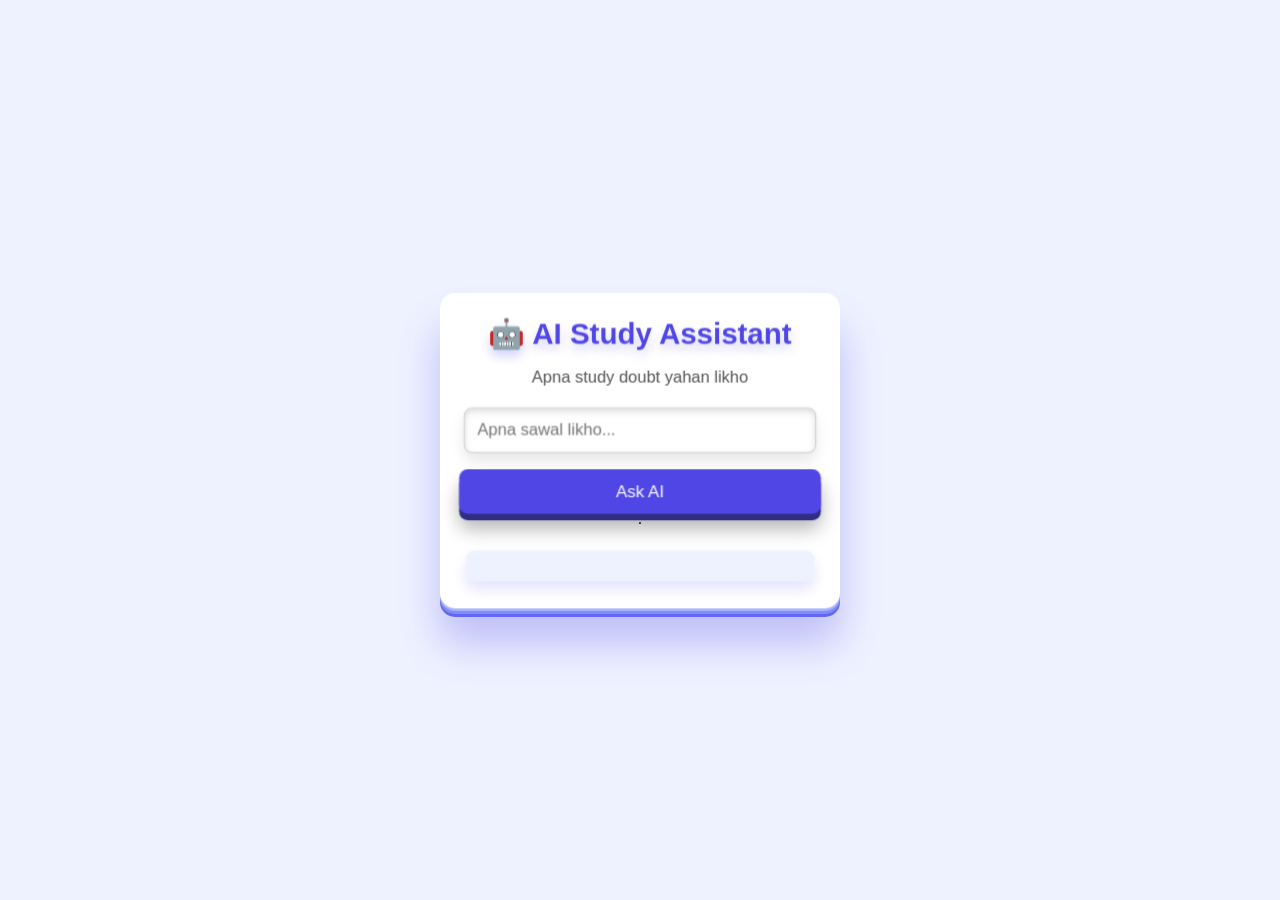
<file: Index.html>
<!DOCTYPE html>
<html lang="hi">
<head>
    <meta charset="UTF-8">
    <meta name="viewport" content="width=device-width, initial-scale=1.0">

    <title>AI Study Assistant</title>

    <link rel="stylesheet" href="style.css">

</head>

<body>
    

    <div class="container">

        <h1>🤖 AI Study Assistant</h1>

        <p>Apna study doubt yahan likho</p>

        <input
            type="text"
            placeholder="Apna sawal likho..."
            id="question"
        >

        <button id="askBtn">Ask AI</button>
.        <div id="answer"></div>
    </div>
<script src="script.js"></script>
</body>
</html>
</file>
<file: style.css>
* {
    margin: 0;
    padding: 0;
    box-sizing: border-box;
}

body {
    font-family: Arial, sans-serif;
    background: #eef2ff;
    min-height: 100vh;

    display: flex;
    justify-content: center;
    align-items: center;

    /* 3D: gehrai dikhane ke liye */
    perspective: 1000px;
    overflow-x: hidden;
}

.container {
    background: white;
    width: 90%;
    max-width: 400px;
    padding: 30px;
    border-radius: 15px;
    text-align: center;

    /* 3D: card ke andar ki cheezein alag depth par rahengi */
    transform-style: preserve-3d;
    animation: sway 7s ease-in-out infinite;

    /* 3D: moti edge + neeche parchhai */
    box-shadow:
        0 1px 0 #c7d2fe,
        0 3px 0 #a5b4fc,
        0 6px 0 #818cf8,
        0 9px 0 #6366f1,
        0 35px 40px rgba(79, 70, 229, 0.3);
}

@keyframes sway {
    0%, 100% { transform: rotateX(5deg)  rotateY(-12deg); }
    50%      { transform: rotateX(-4deg) rotateY(12deg); }
}

h1 {
    color: #4f46e5;
    margin-bottom: 15px;
    font-size: 28px;

    transform: translateZ(50px);
    text-shadow: 0 6px 10px rgba(79, 70, 229, 0.25);
}

p {
    color: #555;
    margin-bottom: 20px;

    transform: translateZ(30px);
}

input {
    width: 100%;
    padding: 12px;
    border: 1px solid #ccc;
    border-radius: 8px;
    font-size: 16px;
    margin-bottom: 15px;

    transform: translateZ(35px);
    box-shadow: inset 0 3px 6px rgba(0, 0, 0, 0.12), 0 8px 14px rgba(0, 0, 0, 0.1);
}

button {
    width: 100%;
    padding: 12px;
    background: #4f46e5;
    color: white;
    border: none;
    border-radius: 8px;
    font-size: 16px;
    cursor: pointer;

    /* 3D button: upar utha hua, dabane par neeche jayega */
    transform: translateZ(60px);
    box-shadow: 0 6px 0 #312e81, 0 14px 18px rgba(0, 0, 0, 0.3);
    transition: transform 0.12s, box-shadow 0.12s, background 0.2s;
}

button:hover {
    background: #3730a3;
}

button:active {
    transform: translateZ(60px) translateY(5px);
    box-shadow: 0 1px 0 #312e81, 0 4px 8px rgba(0, 0, 0, 0.3);
}

#answer {
    margin-top: 20px;
    padding: 15px;
    background: #eef2ff;
    border-radius: 8px;
    color: #333;
    font-size: 16px;
    text-align: left;
    min-height: 20px;

    transform: translateZ(25px);
    box-shadow: 0 8px 14px rgba(79, 70, 229, 0.15);
}

/* jinko animation pasand nahi (accessibility) unke liye band */
@media (prefers-reduced-motion: reduce) {
    .container {
        animation: none;
        transform: rotateX(4deg) rotateY(-8deg);
    }
}

/* Logout Button */
.logout-btn {
    display: block;
    margin: 20px auto 0;
    padding: 12px 24px;
    background-color: #dc3545;
    color: white;
    border: none;
    border-radius: 8px;
    font-size: 16px;
    cursor: pointer;
    transition: background-color 0.3s ease;
}

.logout-btn:hover {
    background-color: #b02a37;
}

.logout-btn {
    display: block;
    width: 100%;
    max-width: 200px;
    margin: 20px auto 0;
    padding: 12px 20px;
    background: #dc3545;
    color: white;
    border: none;
    border-radius: 10px;
    font-size: 16px;
    cursor: pointer;
    position: static;
    box-sizing: border-box;
}

.logout-btn:hover {
    background: #b02a37;
}
</file>
